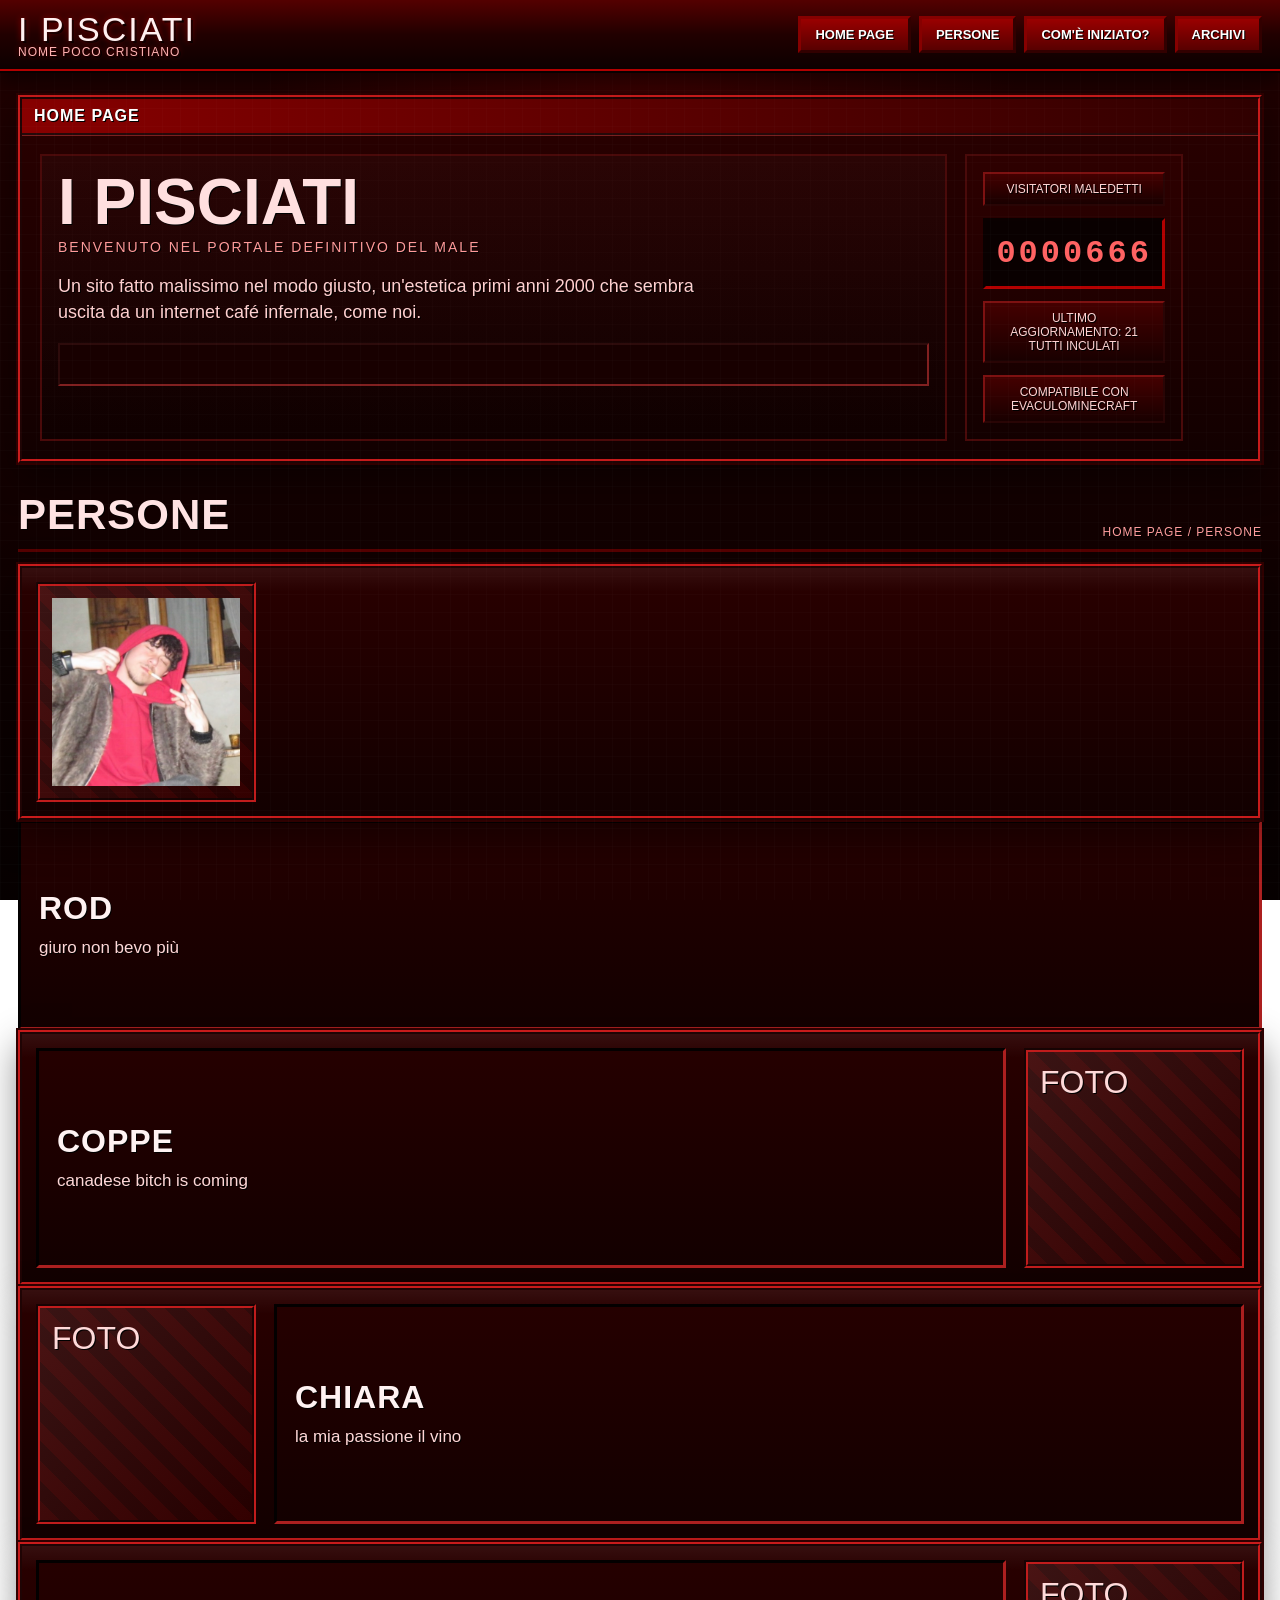
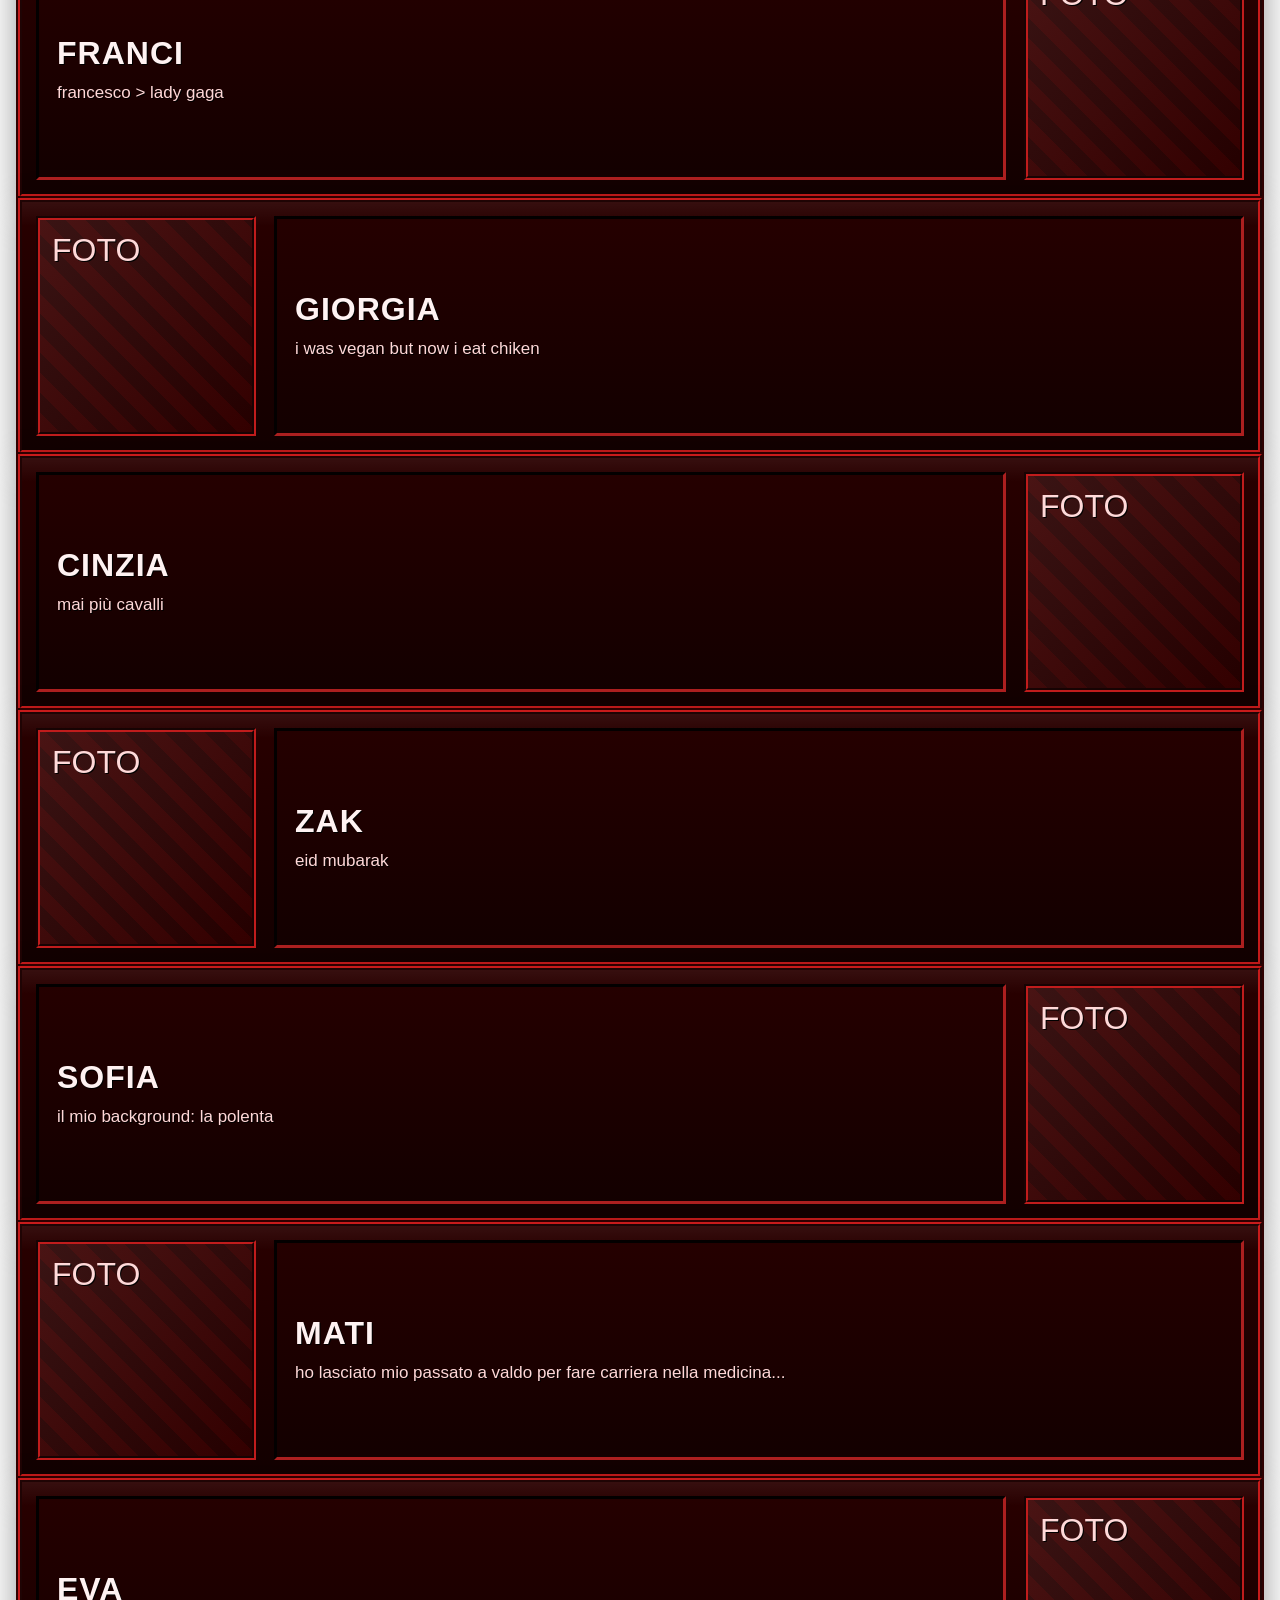
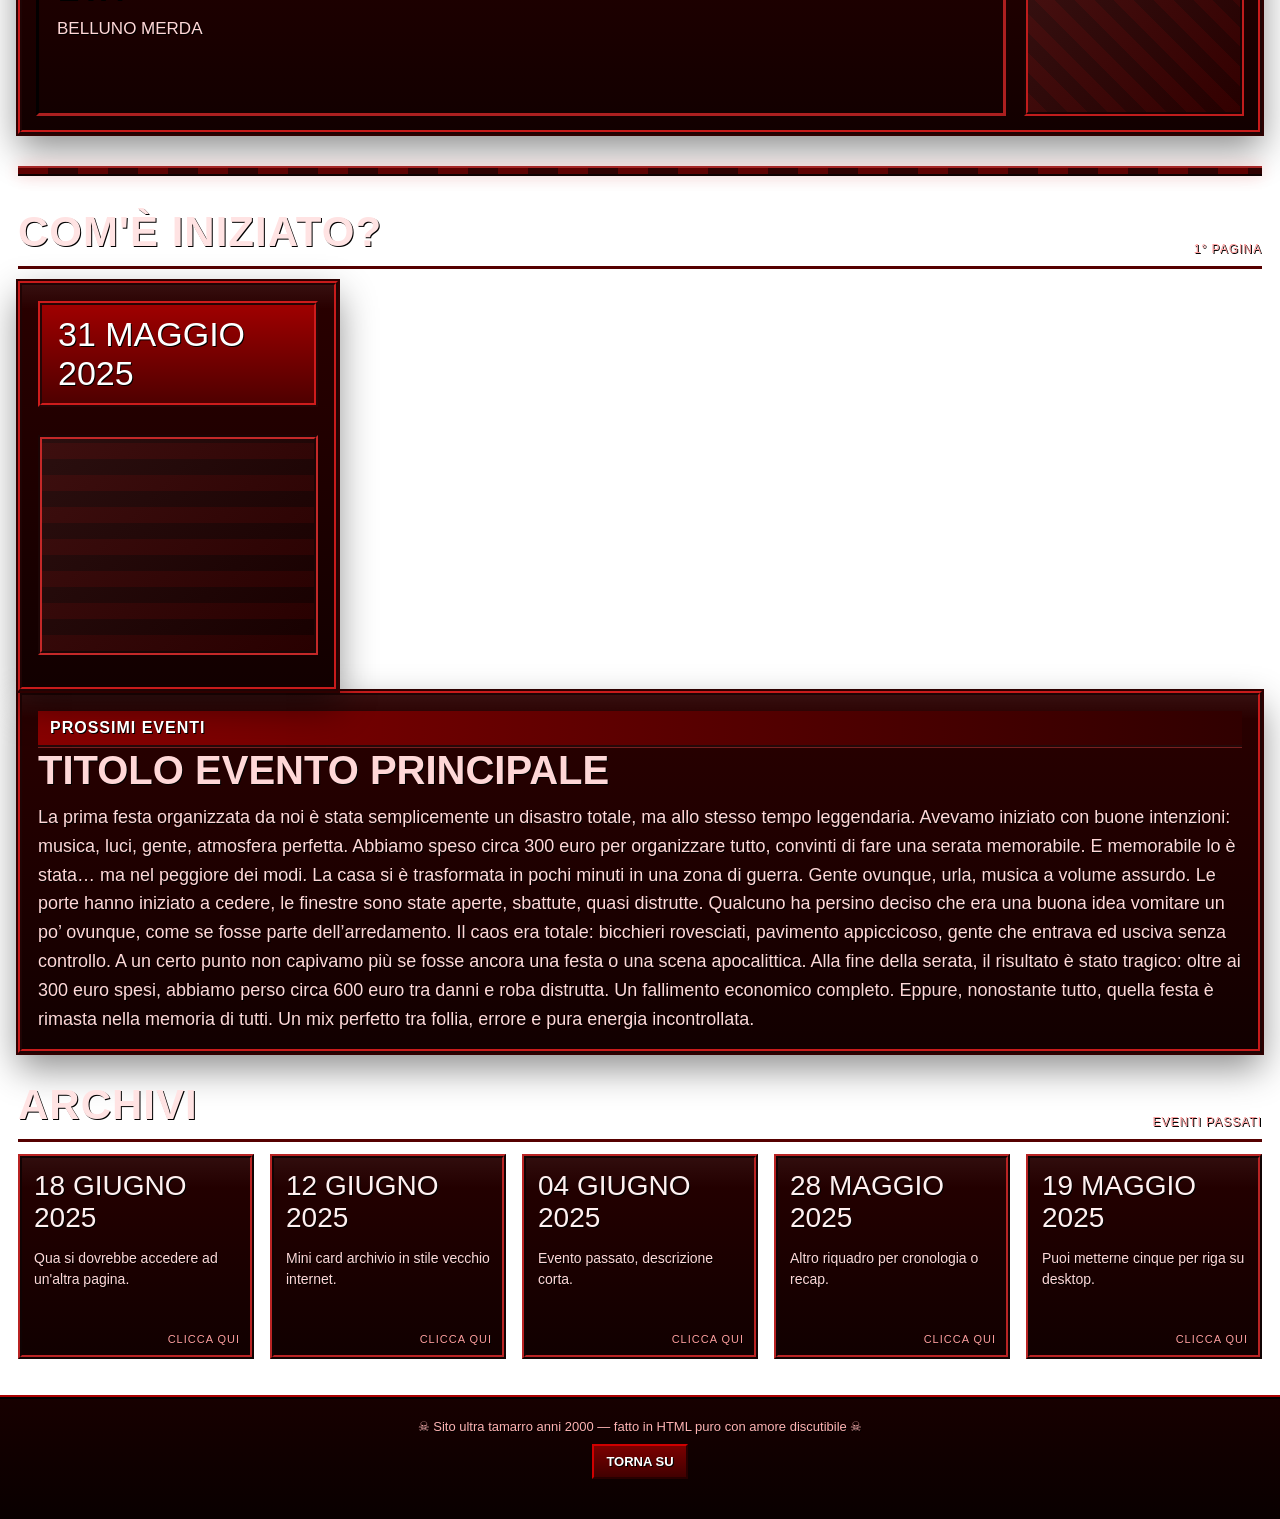
<file: index.html>
<!DOCTYPE html>
<html lang="it">
<head>
  <meta charset="UTF-8">
  <meta name="viewport" content="width=device-width, initial-scale=1.0">
  <title>I Pisciati</title>
  <link rel="stylesheet" href="style.css">
</head>
<body>

<header class="topbar">
  <div class="topbar-inner">
    <div class="logo">
      I PISCIATI
      <small>Nome poco cristiano</small>
    </div>
    <nav class="menu">
      <a href="#home">Home Page</a>
      <a href="#persone">Persone</a>
      <a href="#inizio">Com'è iniziato?</a>
      <a href="#archivio">Archivi</a>
    </nav>
  </div>
</header>

<!-- tutto il resto del tuo codice -->

<script src="script.js"></script>
</body>
</html>

<main id="home">
  <section class="hero">
    <div class="window">
      <div class="window-title">Home Page</div>
      <div class="hero-grid">
        <div class="hero-main">
          <h1>I PISCIATI</h1>
          <div class="subtitle">Benvenuto nel portale definitivo del male </div>
          <p class="tagline">
            Un sito fatto malissimo nel modo giusto, un'estetica primi anni 2000 che sembra uscita da un internet café infernale, come noi.
          </p>
          <div class="marquee">
            <span>★ NUOVO AGGIORNAMENTO ★ EVENTI LOSCHI ★ FOTO BRUTTE ★ TESTI DRAMMATICI ★ GRAFICA CATTIVA ★</span>
          </div>
        </div>

        <aside class="counter-box">
          <div class="badge">Visitatori maledetti</div>
          <div class="counter" id="counter">0000666</div>
          <div class="badge">Ultimo aggiornamento: 21 tutti inculati</div>
          <div class="badge">Compatibile con EVACULOMINECRAFT</div>
          
        </aside>
      </div>
    </div>
  </section>

  <section class="section" id="persone">
    <div class="section-header">
      <h2>Persone</h2>
      <div class="tiny">Home Page / persone</div>
    </div>

    <div class="people-list">
      <article class="window person-card">
                              <div class="photo">
  <img src="rod.jpg" alt="rod">
</div>
</div>
          
        </div>
        <div class="person-text">
          <h3>Rod </h3>
          <p>giuro non bevo più</p>
        </div>
      </article>

      <article class="window person-card reverse">
        <div class="person-text">
          <h3>Coppe</h3>
          <p> canadese bitch is coming</p>
        </div>
        <div class="photo">FOTO</div>
      </article>

      <article class="window person-card">
        <div class="photo">FOTO</div>
        <div class="person-text">
          <h3>chiara</h3>
          <p>la mia passione il vino</p>
        </div>
      </article>
      
      <article class="window person-card reverse">
  <div class="person-text">
    <h3> Franci</h3>
    <p>francesco > lady gaga </p>
  </div>
  <div class="photo">FOTO</div>
</article>

<article class="window person-card">
  <div class="photo">FOTO</div>
  <div class="person-text">
    <h3> Giorgia</h3>
    <p>i was vegan but now i eat chiken</p>
  </div>
</article>

<article class="window person-card reverse">
  <div class="person-text">
    <h3> Cinzia </h3>
    <p>mai più cavalli</p>
  </div>
  <div class="photo">FOTO</div>
</article>

<article class="window person-card">
  <div class="photo">FOTO</div>
  <div class="person-text">
    <h3> Zak</h3>
    <p>eid mubarak </p>
  </div>
</article>

<article class="window person-card reverse">
  <div class="person-text">
    <h3> Sofia </h3>
    <p> il mio background: la polenta </p>
  </div>
  <div class="photo">FOTO</div>
</article>

<article class="window person-card">
  <div class="photo">FOTO</div>
  <div class="person-text">
    <h3>Mati</h3>
    <p>ho lasciato mio passato a valdo per fare carriera nella medicina...</p>
  </div>
</article>

<article class="window person-card reverse">
  <div class="person-text">
    <h3>Eva</h3>
    <p>BELLUNO MERDA</p>
  </div>
  <div class="photo">FOTO</div>
</article>
    </div>
  </section>

  <div class="section"><div class="hr-chaos"></div></div>

  <section class="section" id="inizio">
    <div class="section-header">
      <h2>Com'è iniziato?</h2>
      <div class="tiny">1° Pagina</div>
    </div>

    <div class="event-layout">
      <div class="window event-side">
        <div class="event-date">31 Maggio 2025</div>
        <div class="event-thumb"></div> 
        </div>
      </div>

      <div class="window event-main">
        <div class="window-title">Prossimi Eventi</div>
        <h3>Titolo Evento Principale</h3>
        <p>
          La prima festa organizzata da noi è stata semplicemente un disastro totale, ma allo stesso tempo leggendaria.

Avevamo iniziato con buone intenzioni: musica, luci, gente, atmosfera perfetta. Abbiamo speso circa 300 euro per organizzare tutto, convinti di fare una serata memorabile. E memorabile lo è stata… ma nel peggiore dei modi.

La casa si è trasformata in pochi minuti in una zona di guerra. Gente ovunque, urla, musica a volume assurdo. Le porte hanno iniziato a cedere, le finestre sono state aperte, sbattute, quasi distrutte. Qualcuno ha persino deciso che era una buona idea vomitare un po’ ovunque, come se fosse parte dell’arredamento.

Il caos era totale: bicchieri rovesciati, pavimento appiccicoso, gente che entrava ed usciva senza controllo. A un certo punto non capivamo più se fosse ancora una festa o una scena apocalittica.

Alla fine della serata, il risultato è stato tragico: oltre ai 300 euro spesi, abbiamo perso circa 600 euro tra danni e roba distrutta. Un fallimento economico completo.

Eppure, nonostante tutto, quella festa è rimasta nella memoria di tutti. Un mix perfetto tra follia, errore e pura energia incontrollata.
        </p>
      </div>
    </div>
  </section>

  <section class="section" id="archivio">
    <div class="section-header">
      <h2>Archivi</h2>
      <div class="tiny">Eventi passati</div>
    </div>

    <div class="archive-grid">
      <article class="archive-card"><div class="date">18 Giugno 2025</div><p>Qua si dovrebbe accedere ad un'altra pagina.</p></article>
      <article class="archive-card"><div class="date">12 Giugno 2025</div><p>Mini card archivio in stile vecchio internet.</p></article>
      <article class="archive-card"><div class="date">04 Giugno 2025</div><p>Evento passato, descrizione corta.</p></article>
      <article class="archive-card"><div class="date">28 Maggio 2025</div><p>Altro riquadro per cronologia o recap.</p></article>
      <article class="archive-card"><div class="date">19 Maggio 2025</div><p>Puoi metterne cinque per riga su desktop.</p></article>
    </div>
  </section>
</main>

<footer class="footer">
  <div>☠ Sito ultra tamarro anni 2000 — fatto in HTML puro con amore discutibile ☠</div>
  <a class="guestbook" href="#home">Torna Su</a>
</footer>
</file>
<file: style.css>
:root{
  --bg:#140000;
  --panel:#220000;
  --deep:#0a0000;
  --red:#7a0000;
  --red2:#a80000;
  --red3:#d01414;
  --text:#ffd7d7;
  --line:#4a0a0a;
}

*{box-sizing:border-box}

html{scroll-behavior:smooth}

body{
  margin:0;
  font-family:"Trebuchet MS", Verdana, Arial, sans-serif;
  color:var(--text);
  background:
    radial-gradient(circle at top, rgba(170,0,0,.25), transparent 35%),
    linear-gradient(180deg, #220000 0%, #120000 55%, #060000 100%);
  background-attachment: fixed;
  text-shadow:1px 1px 0 #000;
}

body::before{
  content:"";
  position:fixed;
  inset:0;
  pointer-events:none;
  opacity:.08;
  background-image:
    linear-gradient(rgba(255,255,255,.2) 1px, transparent 1px),
    linear-gradient(90deg, rgba(255,255,255,.2) 1px, transparent 1px);
  background-size:18px 18px;
}

.topbar{
  position:sticky;
  top:0;
  z-index:1000;
  border-bottom:4px ridge #5e0000;
  background:linear-gradient(180deg,#540000,#210000 50%,#0c0000);
  box-shadow:0 8px 18px rgba(0,0,0,.5);
}

.topbar-inner{
  max-width:1280px;
  margin:0 auto;
  display:flex;
  align-items:center;
  justify-content:space-between;
  gap:20px;
  padding:10px 18px;
}

.logo{
  font-family:Impact, Haettenschweiler, "Arial Black", sans-serif;
  letter-spacing:2px;
  text-transform:uppercase;
  font-size:34px;
  color:#fff0f0;
  text-shadow:0 0 6px rgba(255,0,0,.45), 2px 2px 0 #000;
}

.logo small{
  display:block;
  font-size:12px;
  font-family:Verdana, sans-serif;
  letter-spacing:1px;
  color:#ffb2b2;
  margin-top:-4px;
}

.menu{
  display:flex;
  flex-wrap:wrap;
  gap:8px;
  justify-content:flex-end;
}

.menu a{
  color:#fff;
  text-decoration:none;
  border:3px outset #860000;
  background:linear-gradient(180deg,#9a0000,#580000);
  padding:8px 14px;
  text-transform:uppercase;
  font-size:13px;
  font-weight:bold;
}

.menu a:hover{
  background:linear-gradient(180deg,#c00000,#6d0000);
  border-style:inset;
}

.hero,
.section{
  max-width:1280px;
  margin:22px auto 0;
  padding:0 18px;
}

.window{
  border:4px ridge #741010;
  background:
    linear-gradient(180deg, rgba(255,255,255,.06), transparent 24px),
    linear-gradient(180deg, #2a0000, #120000);
  box-shadow:0 0 0 2px #2e0000, 0 15px 35px rgba(0,0,0,.45);
}

.window-title{
  padding:8px 12px;
  background:linear-gradient(90deg,#880000,#300000);
  border-bottom:3px groove #7a1f1f;
  font-weight:bold;
  text-transform:uppercase;
  letter-spacing:1px;
  color:#fff;
}

.hero-grid{
  display:grid;
  grid-template-columns: 1.3fr .7fr;
  gap:18px;
  padding:18px;
}

.hero-main{
  padding:16px;
  min-height:280px;
  background:linear-gradient(180deg, rgba(255,255,255,.02), rgba(0,0,0,.22));
  border:2px solid var(--line);
}

.hero h1{
  margin:0;
  font-family:Impact, Haettenschweiler, "Arial Black", sans-serif;
  font-size:64px;
  line-height:.95;
  text-transform:uppercase;
  color:#ffdfdf;
}

.subtitle{
  margin:6px 0 18px;
  color:#ff9a9a;
  font-size:14px;
  text-transform:uppercase;
  letter-spacing:2px;
}

.blink{
  animation:blink 1s steps(2,start) infinite;
  color:#ffd36f;
}

@keyframes blink{
  50%{opacity:0}
}

.tagline{
  max-width:65ch;
  font-size:18px;
  line-height:1.45;
  color:#ffd0d0;
}

.marquee{
  margin-top:16px;
  overflow:hidden;
  white-space:nowrap;
  border:2px inset #812020;
  background:#180000;
  padding:10px 0;
  color:#ffb6b6;
  font-weight:bold;
  text-transform:uppercase;
}

.marquee span{
  display:inline-block;
  padding-left:100%;
  animation:scroll 16s linear infinite;
}

@keyframes scroll{
  from{transform:translateX(0)}
  to{transform:translateX(-100%)}
}

.counter-box{
  padding:16px;
  border:2px solid var(--line);
  background:linear-gradient(180deg,#2e0000,#130000);
  display:grid;
  gap:12px;
  align-content:start;
}

.counter{
  text-align:center;
  border:3px inset #5f0000;
  padding:14px 10px;
  background:#090000;
  color:#ff6262;
  font-family:"Courier New", monospace;
  font-size:32px;
  font-weight:bold;
  letter-spacing:3px;
}

.badge{
  display:inline-block;
  padding:8px 10px;
  background:linear-gradient(180deg,#440000,#190000);
  border:2px outset #7d1111;
  color:#ffd4d4;
  font-size:12px;
  text-transform:uppercase;
  width:100%;
  text-align:center;
}

.section{
  margin:28px auto;
}

.section-header{
  display:flex;
  align-items:end;
  justify-content:space-between;
  gap:12px;
  margin-bottom:12px;
  border-bottom:3px solid #560000;
  padding-bottom:10px;
}

.section-header h2{
  margin:0;
  font-family:Impact, Haettenschweiler, "Arial Black", sans-serif;
  font-size:42px;
  letter-spacing:1px;
  text-transform:uppercase;
  color:#ffe3e3;
}

.section-header .tiny{
  color:#ff9d9d;
  text-transform:uppercase;
  font-size:12px;
  letter-spacing:1px;
}

.people-list{
  display:grid;
  gap:18px;
}

.person-card{
  display:grid;
  grid-template-columns:220px 1fr;
  gap:18px;
  align-items:stretch;
  padding:14px;
}

.person-card.reverse{
  grid-template-columns:1fr 220px;
}

.photo{
  min-height:210px;
  border:4px groove #6c1010;
  background:
    linear-gradient(135deg, rgba(255,255,255,.08), rgba(0,0,0,.12)),
    repeating-linear-gradient(45deg, #3a0000 0 14px, #290000 14px 28px);
  display:flex;
  align-items:flex-start;
  justify-content:flex-start;
  padding:12px;
  font-family:Impact, sans-serif;
  font-size:32px;
  color:#ffd9d9;
  text-transform:uppercase;
}

.person-text{
  border:3px inset #581010;
  background:linear-gradient(180deg,#250000,#130000);
  padding:18px;
  display:flex;
  flex-direction:column;
  justify-content:center;
  min-height:210px;
}

.person-text h3{
  margin:0 0 8px;
  font-size:32px;
  color:#fff2f2;
  text-transform:uppercase;
  font-family:Impact, sans-serif;
  letter-spacing:1px;
}

.person-text p{
  margin:0;
  line-height:1.5;
  font-size:17px;
}

.hr-chaos{
  height:10px;
  background:repeating-linear-gradient(90deg,#5f0000 0 30px,#2f0000 30px 60px);
  border-top:2px solid #a62626;
  border-bottom:2px solid #100000;
  margin:32px 0;
  box-shadow:0 0 16px rgba(255,0,0,.18);
}

.event-layout{
  display:grid;
  grid-template-columns:320px 1fr;
  gap:22px;
}

.event-main{
  padding:16px;
}

.event-date{
  display:inline-block;
  font-family:Impact, sans-serif;
  font-size:34px;
  padding:10px 16px;
  border:4px ridge #7a1111;
  background:linear-gradient(180deg,#9f0000,#4f0000);
  color:#fff;
  margin-bottom:16px;
  text-transform:uppercase;
}

.event-thumb{
  height:220px;
  border:4px groove #701717;
  background:
    linear-gradient(135deg, rgba(255,255,255,.06), rgba(0,0,0,.18)),
    repeating-linear-gradient(0deg,#310000 0 16px,#1d0000 16px 32px);
  margin-bottom:16px;
}

.event-main h3{
  margin:0 0 10px;
  font-size:40px;
  font-family:Impact, sans-serif;
  text-transform:uppercase;
}

.event-main p{
  margin:0;
  line-height:1.6;
  font-size:18px;
}

.event-side{
  padding:16px;
  display:flex;
  flex-direction:column;
  gap:12px;
}

.box-note{
  border:3px inset #5c0f0f;
  background:#170000;
  padding:14px;
  font-size:15px;
}

.archive-grid{
  display:grid;
  grid-template-columns:repeat(5, 1fr);
  gap:16px;
}

.archive-card{
  min-height:205px;
  padding:12px;
  border:4px ridge #651414;
  background:
    linear-gradient(180deg, rgba(255,255,255,.05), transparent 30px),
    linear-gradient(180deg,#260000,#110000);
  position:relative;
  overflow:hidden;
}

.archive-card::after{
  content:"CLICCA QUI";
  position:absolute;
  bottom:10px;
  right:10px;
  font-size:11px;
  color:#ff9c9c;
  letter-spacing:1px;
  text-transform:uppercase;
}

.archive-card .date{
  font-family:Impact, sans-serif;
  font-size:28px;
  text-transform:uppercase;
  color:#fff0f0;
  margin-bottom:14px;
}

.archive-card p{
  margin:0;
  font-size:14px;
  line-height:1.45;
}

.footer{
  margin-top:36px;
  border-top:4px ridge #550000;
  background:linear-gradient(180deg,#170000,#090000);
  padding:20px 18px 40px;
  text-align:center;
  color:#ffb2b2;
  font-size:13px;
}

.guestbook{
  display:inline-block;
  margin-top:10px;
  padding:8px 12px;
  border:2px outset #7b0000;
  background:linear-gradient(180deg,#7b0000,#410000);
  color:#fff;
  text-decoration:none;
  text-transform:uppercase;
  font-weight:bold;
}

@media (max-width: 980px){
  .hero-grid,
  .event-layout,
  .person-card,
  .person-card.reverse{
    grid-template-columns:1fr;
  }

  .archive-grid{
    grid-template-columns:repeat(2, 1fr);
  }

  .hero h1{
    font-size:48px;
  }
}

@media (max-width: 560px){
  html, body{
    overflow-x:hidden;
  }

  .topbar-inner{
    flex-direction:column;
    align-items:flex-start;
  }

  .menu{
    justify-content:flex-start;
    width:100%;
  }

  .hero,
  .section{
    padding:0 10px;
  }

  .archive-grid{
    grid-template-columns:1fr;
  }

  .section-header{
    flex-direction:column;
    align-items:flex-start;
  }

  .section-header h2{
    font-size:34px;
  }

  .logo{
    font-size:26px;
  }

  .hero h1{
    font-size:40px;
  }

  .marquee{
    white-space:normal;
  }

  .marquee span{
    animation:none;
    padding-left:0;
    display:block;
  }
}



.photo{
  width:220px;
  height:220px; /* dimensione fissa */
  border:4px groove #6c1010;
  overflow:hidden;
  flex-shrink:0;
}

.photo img{
  width:100%;
  height:100%;
  object-fit:cover;
  display:block;
}


.event-thumb img{
  filter: contrast(1.3) brightness(0.9);
}
</file>
